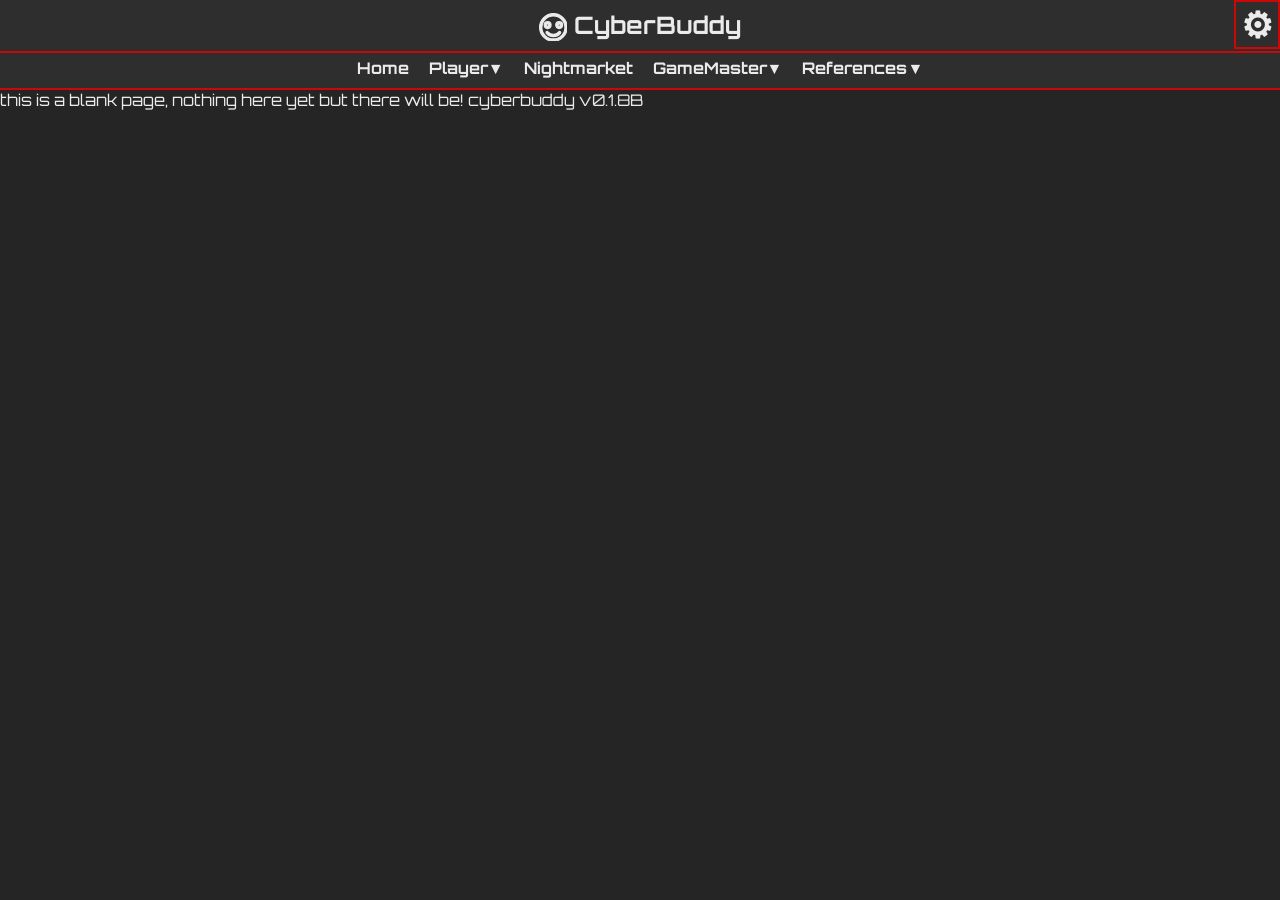
<file: index.html>
<!DOCTYPE html>
<html lang="en">
<head>
    <meta charset="UTF-8">
    <title>CyberBuddy</title>
    <link href="https://fonts.googleapis.com/css2?family=Orbitron&display=swap" rel="stylesheet">
    <link rel="stylesheet" href="master.css">
</head>
<body>
    <div class="mainbody">
        this is a blank page, nothing here yet but there will be!
        cyberbuddy v0.1.8B
    </div>
<script src="theme.js"></script>
<script src="header.js"></script>
</body>
</html>
</file>
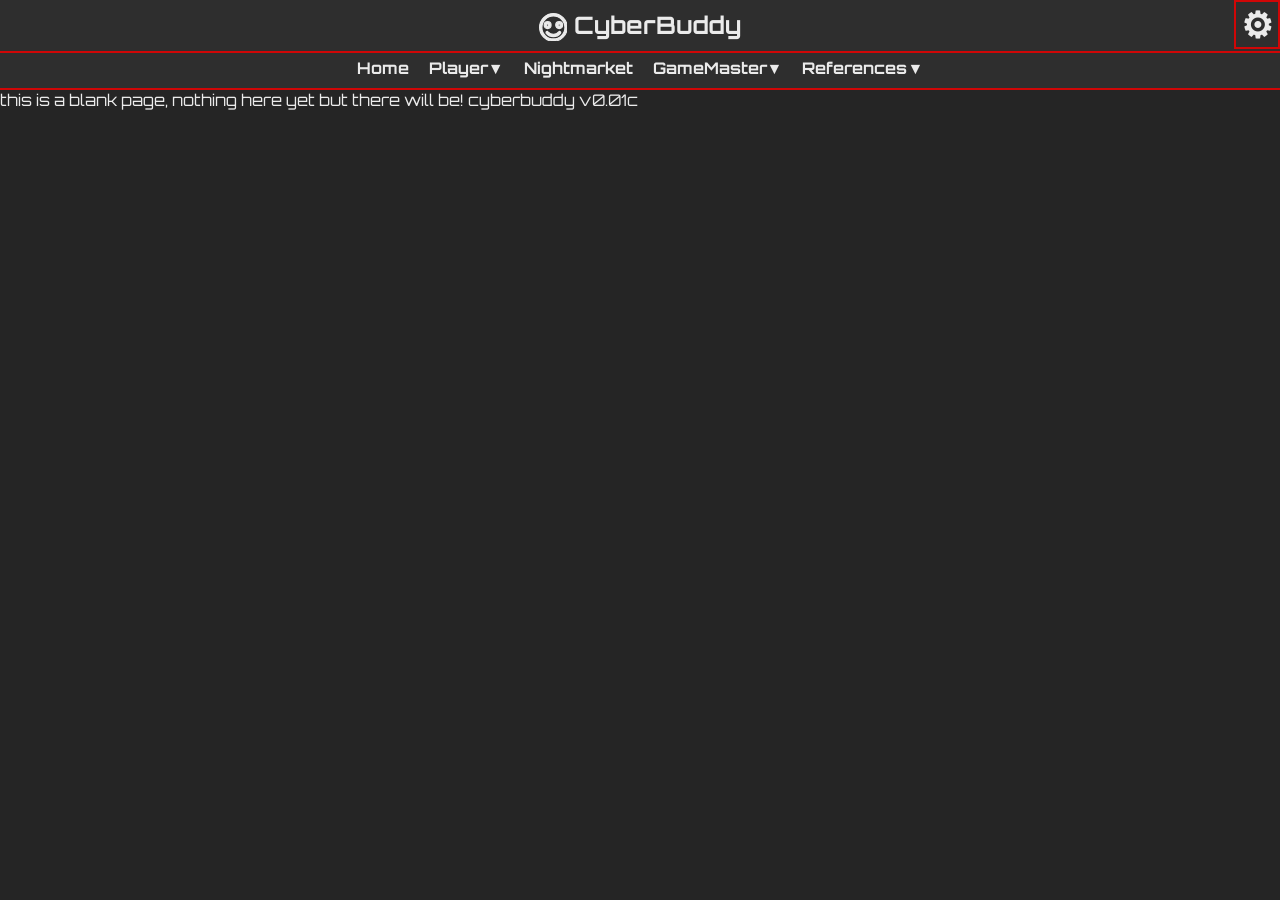
<file: main.html>
<!DOCTYPE html>
<html lang="en">
<head>
    <meta charset="UTF-8">
    <title>CyberBuddy</title>
    <link href="https://fonts.googleapis.com/css2?family=Orbitron&display=swap" rel="stylesheet">
    <link rel="stylesheet" href="master.css">
</head>
<body>
    <div class="mainbody">
        this is a blank page, nothing here yet but there will be!
        cyberbuddy v0.01c
    </div>
<script src="theme.js"></script>
<script src="header.js"></script>
</body>
</html>
</file>
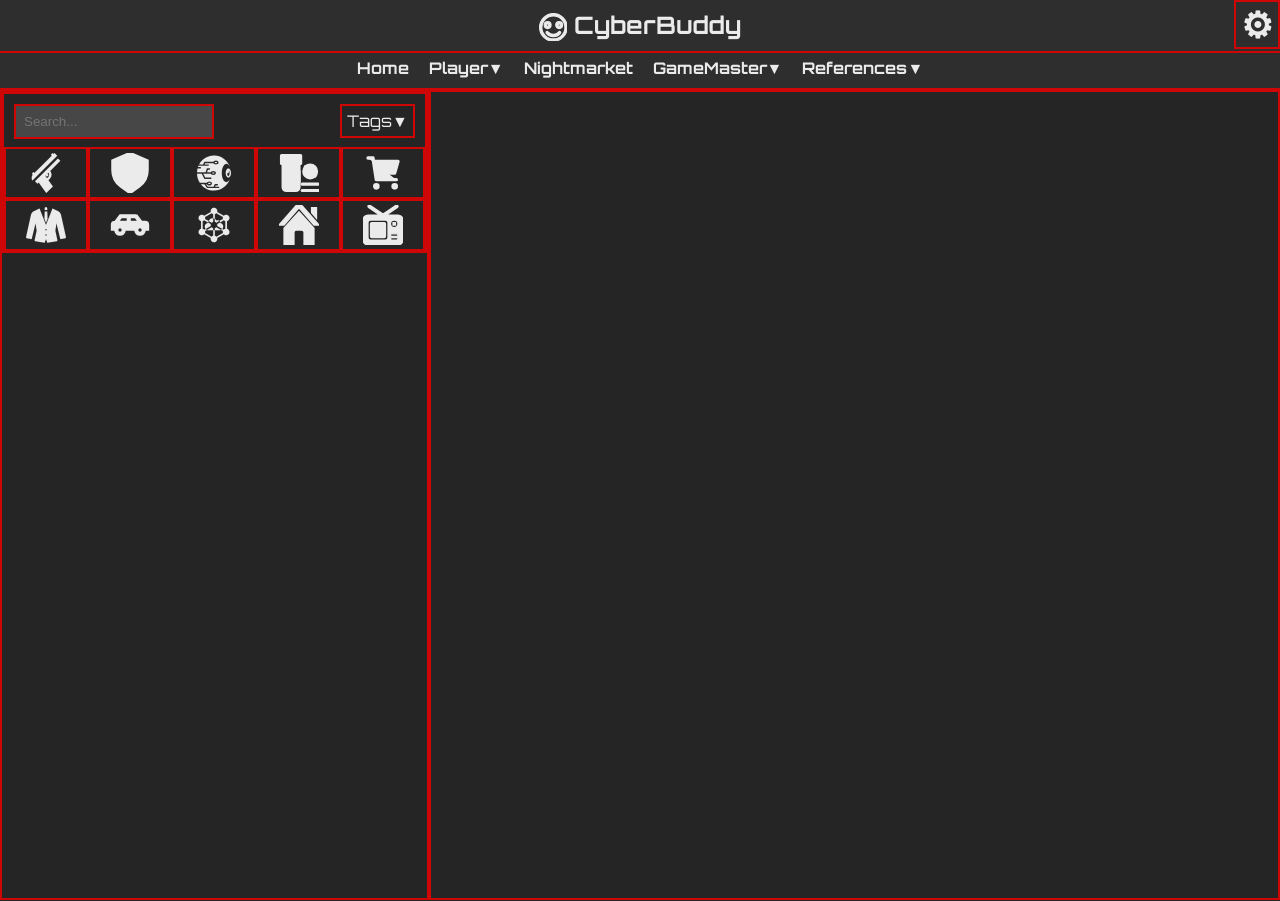
<file: nightmarket.html>
<!DOCTYPE html>
<html lang="en">
<head>
    <meta charset="UTF-8">
    <title>CyberBuddy</title>
    <link href="https://fonts.googleapis.com/css2?family=Orbitron&display=swap" rel="stylesheet">
    <link rel="stylesheet" href="master.css">
    <link rel="stylesheet" href="nightmarket.css">
</head>
<body onload="renderItems();">
    <div class="mainbody">
        <div  style="border: 2px solid var(--accent-color); width: 33.5%; float: left;" >
            <div style="border: 2px solid var(--accent-color); height: 20%;">
                <div class = "nmsearch" style="height: 33.5%; padding: 10px;">
                    <input id="search" placeholder="Search..."class="searchbar">
                    <div class ="tagboxbtn">Tags▼
                        <div id="tagbox" class="tagbox">
                            <div id="sourcefilters" style="padding: 5px; display: block;">stuff</div>
                            <div id="tagFilters" style="padding: 5px; display: block;">stuff</div>
                        </div>
                    </div>
                </div>
                <div id="buttonholder">
                    <a onclick="activeCategory ='weapons'; loadnightmarket();">
                        <svg viewBox="0 0 512 512" class="nmicon">
                            <path d="M363.929,0l-12.346,12.346L340.036,0.799l-21.458,21.458l11.547,11.547L107.782,256.147L96.235,244.6l-21.458,21.458 l11.863,11.863c-17.171,21.661-18.478,51.842-3.925,74.805L399.683,35.755L363.929,0z"/>
                            <path d="M304.934,330.282c27.516-27.516,29.126-71.268,4.845-100.695l129.522-129.523l-30.506-30.506L115.402,362.954 l30.506,30.506l16.191-16.191L259.625,512l84.679-84.679l-57.279-79.13L304.934,330.282z M269.003,323.296l-18.666-25.788 l-3.561-4.919l5.696-5.696l15.814,15.814l21.458-21.458l-15.814-15.814l14.228-14.228c12.546,17.432,10.985,41.949-4.683,57.617 L269.003,323.296z"/>
                        </svg>
                          
                    </a>
                    <a onclick="activeCategory ='armor'; loadnightmarket();">
                        <svg viewBox="0 0 16 16" class="nmicon">
                        <path d="M4.35009 13.3929L8 16L11.6499 13.3929C13.7523 11.8912 15 9.46667 15 6.88306V3L8 0L1 3V6.88306C1 9.46667 2.24773 11.8912 4.35009 13.3929Z"/>
                      </svg>
                      
                    </a>
                    <a onclick="activeCategory ='cyberware'; loadnightmarket();">
                        <svg viewBox="0 0 512 512" class="nmicon">
                        <path d="M255.565 30.643c-81.598 0-152.721 46.707-189.777 115.92h50.29l16.74-33.481h115.865c2.055-4.234 5.416-7.771 9.246-10.324 6.302-4.201 14.192-6.414 22.748-6.414 8.555 0 16.446 2.213 22.748 6.414 6.302 4.2 11.361 11.054 11.361 19.324 0 8.27-5.06 15.123-11.361 19.324-6.302 4.201-14.193 6.414-22.748 6.414-8.556 0-16.446-2.213-22.748-6.414-3.83-2.553-7.193-6.09-9.248-10.326H143.94l-7.74 15.482h52.402v17.999H57.143a228.822 228.822 0 0 0-5.96 15.48h36.974v17.998H45.802c-4.006 15.707-6.415 32.092-7.051 48.963h109.883l16.742-50.22h39.967v17.997h-26.996l-10.743 32.223h47.594c2.056-4.235 5.418-7.773 9.248-10.326 6.302-4.201 14.193-6.414 22.748-6.414 8.556 0 16.446 2.213 22.748 6.414 6.302 4.2 11.364 11.054 11.364 19.324 0 8.27-5.062 15.123-11.364 19.324-6.302 4.201-14.192 6.414-22.748 6.414-8.555 0-16.446-2.213-22.748-6.414-3.83-2.553-7.192-6.09-9.248-10.326h-95.74l24.482 48.963h78.143v17.998h-89.266l-33.482-66.961H38.751c1.614 42.826 14.69 82.527 36.129 115.922h90.096c2.055-4.235 5.42-7.773 9.25-10.326 6.302-4.201 14.19-6.414 22.746-6.414 8.555 0 16.446 2.213 22.748 6.414 6.302 4.2 11.363 11.054 11.363 19.324 0 8.27-5.061 15.123-11.363 19.324-6.302 4.201-14.193 6.414-22.748 6.414-8.556 0-16.444-2.213-22.746-6.414-3.83-2.553-7.193-6.09-9.248-10.324h-9.784l21.483 32.22h73.328l16.74-33.48h39.043v17.998h-27.92l-7.742 15.483h52.402v17.998H167.046l-33.483-50.219H87.716c39.81 50.37 100.234 82.44 167.85 82.44 92.336 0 171.262-59.806 202.581-144.358-4.882 10.507-10.77 19.344-17.916 25.893-7.212 6.609-16.06 10.914-25.628 10.914-9.569 0-18.417-4.305-25.63-10.914-7.212-6.61-13.145-15.546-18.054-26.182-9.818-21.272-15.537-49.542-15.537-80.711 0-31.169 5.719-59.44 15.537-80.71 4.91-10.637 10.842-19.573 18.055-26.183 7.212-6.609 16.06-10.914 25.629-10.914 9.568 0 18.416 4.305 25.628 10.914 7.146 6.549 13.034 15.386 17.916 25.893C426.828 90.448 347.902 30.643 255.565 30.643zm25.112 83.699c-5.313 0-9.98 1.533-12.766 3.39-2.786 1.858-3.348 3.375-3.348 4.35 0 .975.562 2.492 3.348 4.35 2.787 1.857 7.453 3.39 12.766 3.39s9.979-1.533 12.765-3.39c2.787-1.858 3.346-3.375 3.346-4.35 0-.975-.56-2.492-3.346-4.35-2.786-1.857-7.452-3.39-12.765-3.39zm159.037 83.44c-11.598 0-20.097 8.806-25.37 19.35-5.272 10.545-8.163 24.04-8.163 38.868 0 14.829 2.891 28.323 8.164 38.867 5.272 10.545 13.77 19.352 25.369 19.352 11.598 0 20.098-8.807 25.371-19.352 5.273-10.544 8.164-24.038 8.164-38.867 0-14.829-2.891-28.323-8.164-38.867-5.273-10.545-13.773-19.352-25.371-19.352zm4.613 20.157c1.556 1.497 3.261 3.769 4.93 7.106 3.662 7.324 6.299 18.517 6.299 30.955 0 12.438-2.637 23.63-6.3 30.955-3.662 7.324-7.506 9.57-9.542 9.57-2.036 0-5.88-2.246-9.543-9.57-3.663-7.324-6.297-18.517-6.297-30.955 0-.253.008-.502.01-.754a16.458 24.686 0 0 0 7.604 2.81 16.458 24.686 0 0 0 16.457-24.685 16.458 24.686 0 0 0-3.618-15.432zm-197.133 30.32c-5.313 0-9.977 1.534-12.763 3.391-2.787 1.858-3.348 3.375-3.348 4.35 0 .975.561 2.492 3.348 4.35 2.786 1.857 7.45 3.39 12.763 3.39 5.314 0 9.98-1.533 12.766-3.39 2.786-1.858 3.348-3.375 3.348-4.35 0-.975-.562-2.492-3.348-4.35-2.786-1.857-7.452-3.39-12.766-3.39zm-50.222 133.919c-5.314 0-9.978 1.533-12.764 3.39-2.786 1.858-3.348 3.375-3.348 4.35 0 .975.562 2.492 3.348 4.35 2.786 1.857 7.45 3.39 12.764 3.39 5.313 0 9.979-1.533 12.765-3.39 2.787-1.858 3.348-3.375 3.348-4.35 0-.975-.561-2.492-3.348-4.35-2.786-1.857-7.452-3.39-12.765-3.39z"/>
                        </svg>
                    </a>
                    <a onclick="activeCategory ='drugs'; loadnightmarket();">
                        <svg viewBox="0 0 24 24" class="nmicon" fill="none" stroke="#000" stroke-width="1.91" stroke-miterlimit="10" stroke-linecap="round" stroke-linejoin="round">
                        <path d="M2.48 6.27H12V20.55a1.95 1.95 0 0 1-1.95 1.95H4.43a1.95 1.95 0 0 1-1.95-1.95V6.27Z"/>
                        <rect x="1.52" y="1.5" width="11.45" height="4.77"/>
                        <rect x="7.25" y="11.05" width="4.77" height="6.68"/>
                        <circle cx="18.7" cy="11.05" r="3.82"/>
                        <line x1="23.48" y1="22.5" x2="13.93" y2="22.5"/>
                        <line x1="23.48" y1="18.68" x2="13.93" y2="18.68"/>
                        <line x1="15.84" y1="8.18" x2="21.57" y2="13.91"/>
                      </svg>                      
                    </a>
                    <a onclick="activeCategory ='gear'; loadnightmarket();">
                        <svg viewBox="0 0 24 24" fill="none" class="nmicon" stroke="#000" stroke-width="2" stroke-linecap="round" stroke-linejoin="round">
                        <path d="M6.29977 5H21L19 12H7.37671M20 16H8L6 3H3M9 20C9 20.5523 8.55228 21 8 21C7.44772 21 7 20.5523 7 20C7 19.4477 7.44772 19 8 19C8.55228 19 9 19.4477 9 20ZM20 20C20 20.5523 19.5523 21 19 21C18.4477 21 18 20.5523 18 20C18 19.4477 18.4477 19 19 19C19.5523 19 20 19.4477 20 20Z"/>
                        </svg>                         
                    </a>
                    <a onclick="activeCategory ='fashion'; loadnightmarket();">
                        <svg viewBox="0 0 512 512" class="nmicon">
                            <path d="M511.735 411.733l-64.819-288.538c-4.356-19.391-17.332-35.718-35.238-44.346l-72.443-34.884-83.231 213.436-83.24-213.436-72.442 34.884c-17.906 8.628-30.882 24.955-35.238 44.346L0.265 411.733c-1.309 5.842 2.356 11.633 8.189 12.959l53.134 11.996c5.766 1.3 11.507-2.262 12.917-8.003l47.665-195.183 14.335 95.6-25.64 119.668c-.785 3.672-.025 7.497 2.127 10.578 2.136 3.073 5.454 5.133 9.169 5.665l117.11 17.036 16.732-46.474 16.724 46.474 117.11-17.036c3.707-.532 7.032-2.592 9.169-5.665 2.152-3.081 2.912-6.906 2.127-10.578l-25.638-119.668 14.335-95.6 47.664 195.183c1.401 5.741 7.151 9.304 12.917 8.003l53.135-11.996c5.833-1.326 9.498-7.117 8.189-12.959zM256.004 394.418c-5.598 0-10.131-4.542-10.131-10.131 0-5.597 4.533-10.131 10.131-10.131 5.589 0 10.122 4.534 10.122 10.131 0 5.589-4.533 10.131-10.122 10.131zm0-68.508c-5.598 0-10.131-4.534-10.131-10.131 0-5.589 4.533-10.122 10.131-10.122 5.589 0 10.122 4.533 10.122 10.122 0 5.597-4.533 10.131-10.122 10.131z"/>
                            <polygon points="270.348 65.535 273.53 53.075 267.874 29.952 243.156 29.952 237.491 53.075 240.682 65.535"/>
                            <polygon points="275.861 175.343 271.943 83.408 240.057 83.408 236.14 175.343 256.004 227.111"/>
                          </svg>                          
                    </a>
                    <a onclick="activeCategory ='vehicles'; loadnightmarket();">
                        <svg viewBox="0 0 24 24" class="nmicon">
                            <path d="M16 6l3 4h2c1.11 0 2 0.89 2 2v3h-2c0 1.66-1.34 3-3 3s-3-1.34-3-3H9c0 1.66-1.34 3-3 3s-3-1.34-3-3H1v-3c0-1.11.89-2 2-2l3-4H16M10.5 7.5H6.75L4.86 10h5.64V7.5M12 7.5V10h5.14l-1.89-2.5H12M6 13.5c-.83 0-1.5.67-1.5 1.5s.67 1.5 1.5 1.5 1.5-.67 1.5-1.5-.67-1.5-1.5-1.5M18 13.5c-.83 0-1.5.67-1.5 1.5s.67 1.5 1.5 1.5 1.5-.67 1.5-1.5-.67-1.5-1.5-1.5z"/>
                        </svg>                          
                    </a>
                    <a onclick="activeCategory ='netrunning'; loadnightmarket();">
                        <svg viewBox="0 0 512 512" class="nmicon">
                            <path fill-rule="evenodd" clip-rule="evenodd" d="M225.681,285.498c0.12,0.12,0.237,0.238,0.35,0.35 
                              c3.094,3.084,6.43,5.584,10.009,7.505c3.009,1.656,6.19,2.897,9.544,3.725v25.716h-59.067
                              c-0.428,0.003-0.854,0.003-1.28,0c-0.058,0-0.115,0-0.175,0h-1.28c-6.036-0.139-11.644-1.302-16.819-3.49L225.681,285.498z 
                              M266.359,177.57c4.695,2.551,9.078,5.849,13.152,9.891c3.846,3.839,7.027,7.95,9.545,12.336
                              c2.057-1.646,4.266-2.945,6.633-3.899c3.299-1.354,6.885-2.032,10.766-2.036c7.818-0.02,14.49,2.715,20.021,8.204
                              c0.318,0.317,0.629,0.647,0.93,0.989l-41.084,23.621c-0.07-0.123-0.148-0.24-0.234-0.349c-0.125-0.054-0.242-0.111-0.348-0.175
                              c-1.787-1.772-3.652-3.345-5.588-4.713c-4.238-3.007-8.834-5.12-13.793-6.342V177.57z 
                              M130.357,196.188c-5.708,5.686-12.207,9.409-19.495,11.172v97.337c7.246,1.757,13.706,5.426,19.379,10.998
                              c0.068,0.062,0.146,0.118,0.233,0.173c0.107,0.093,0.224,0.19,0.349,0.291l18.04-10.414c-7.078-8.423-10.629-18.295-10.649-29.613
                              c0.03-10.884,3.328-20.426,9.893-28.626c1.182-1.47,2.461-2.904,3.841-4.306c8.632-8.594,18.952-13.111,30.962-13.557
                              c-0.011-0.753-0.011-1.51,0-2.269c0-0.444,0-0.89,0-1.339l32.298,18.618c-0.477,1.822-0.826,3.704-1.048,5.644
                              c-0.275,1.863-0.431,3.784-0.465,5.76c0.024,4.015,0.528,7.836,1.513,11.463l-66.228,38.225c0.938,1.142,1.947,2.248,3.027,3.316
                              c0.496,0.5,1,0.984,1.513,1.454c4.102,3.812,8.582,6.721,13.442,8.728l-25.896,14.952c1.008,3.594,1.552,7.375,1.63,11.346
                              c0.001,0.077,0.001,0.154,0,0.234c-0.079,3.918-0.604,7.643-1.572,11.17l84.501,48.698c0.133-0.116,0.27-0.232,0.407-0.349l0.058-0.059
                              c5.7-5.625,12.219-9.329,19.554-11.113v-71.389h20.717v-25.716c7.268-1.764,13.75-5.486,19.438-11.171
                              c0.09-0.048,0.188-0.086,0.291-0.116c0.092-0.12,0.189-0.236,0.291-0.35l58.719,33.921c-5.559,2.324-11.611,3.488-18.158,3.49
                              c-0.059,0-0.115,0-0.172,0h-60.408v71.33c7.266,1.797,13.744,5.502,19.438,11.113c0.07,0.043,0.146,0.082,0.234,0.116
                              c0.102,0.106,0.199,0.22,0.291,0.35l84.555-48.641c-1.023-3.647-1.545-7.489-1.57-11.521c0.025-4.068,0.529-7.948,1.514-11.637
                              l-25.723-14.661c4.367-1.853,8.441-4.411,12.223-7.68c0.904-0.784,1.797-1.618,2.674-2.502c1.08-1.07,2.107-2.178,3.086-3.316
                              l-66.342-38.341c0.949-3.527,1.453-7.272,1.514-11.229c0-0.078,0-0.155,0-0.232c-0.014-0.709-0.033-1.407-0.061-2.095
                              c-0.191-3.182-0.676-6.228-1.453-9.135l38.002-21.877c-0.063,2.479-0.41,4.845-1.049,7.098c10.039,1.364,18.809,5.786,26.303,13.267
                              c4.195,4.169,7.438,8.746,9.719,13.73c2.65,5.838,3.969,12.237,3.957,19.201c0.012,11.313-3.479,21.187-10.475,29.613
                              l17.926,10.298c0.16-0.143,0.318-0.279,0.465-0.406v-0.06c5.695-5.593,12.174-9.277,19.438-11.055v-97.104
                              c-7.268-1.794-13.748-5.479-19.438-11.055v-0.058c-0.133-0.095-0.27-0.192-0.406-0.291l-46.439,26.821c0-0.279,0-0.551,0-0.814
                              c0.016-3.875-0.645-7.463-1.98-10.764c-1.219-2.995-3.002-5.749-5.354-8.262l43.414-24.96c-0.984-3.649-1.488-7.489-1.514-11.521
                              c0.025-3.99,0.529-7.792,1.514-11.403l-84.617-48.755c-0.117,0.119-0.236,0.236-0.348,0.349c-5.709,5.665-12.207,9.37-19.496,11.113
                              v59.694c-4.08-2.239-8.385-3.907-12.919-5.004c-2.534-0.604-5.134-1.03-7.798-1.279v-53.296c-7.357-1.789-13.896-5.532-19.611-11.228
                              c-0.112-0.111-0.229-0.229-0.35-0.349l-84.559,48.755c0.969,3.531,1.493,7.254,1.572,11.172c0.001,0.076,0.001,0.154,0,0.231
                              c-0.079,3.997-0.623,7.798-1.63,11.405l46.499,26.646c2.73-6.214,6.707-11.916,11.93-17.106c1.364-1.356,2.761-2.636,4.189-3.84
                              c10.171-8.462,22.101-12.69,35.79-12.683c2.078,0.008,4.115,0.124,6.11,0.349v43.811c-3.793,0.915-7.361,2.35-10.708,4.306
                              c-3.125,1.791-6.055,4.041-8.787,6.749c-0.087,0.063-0.186,0.121-0.291,0.175c-0.069,0.092-0.147,0.189-0.232,0.291
                              l-38.059-21.993c-1.357,3.085-2.425,6.285-3.201,9.6c-0.853,3.762-1.318,7.68-1.396,11.754l-52.319-30.081
                              c-0.03,0.069-0.069,0.128-0.115,0.175C130.428,196.104,130.388,196.142,130.357,196.188z 
                              M225.972,47.127l0.116-0.058c6.775-6.69,14.709-10.646,23.802-11.869c1.963-0.265,3.98-0.4,6.053-0.407
                              c11.616,0.025,21.567,4.117,29.854,12.276l0.115,0.058c8.129,8.182,12.262,18.073,12.396,29.672c0.002,0.084,0.002,0.181,0,0.291
                              c-0.098,3.972-0.662,7.753-1.688,11.346l84.5,48.64c0.152-0.113,0.307-0.23,0.465-0.349v-0.175c8.27-8.109,18.262-12.163,29.971-12.159
                              c11.596-0.014,21.529,4.039,29.795,12.159l0.117,0.232c3.123,3.127,5.662,6.502,7.623,10.124c3.078,5.874,4.65,12.39,4.713,19.549
                              c0.002,0.077,0.002,0.155,0,0.232c-0.123,11.642-4.256,21.513-12.393,29.615c-5.721,5.717-12.24,9.46-19.555,11.229v96.988
                              c7.291,1.743,13.791,5.428,19.494,11.055l0.117,0.118c8.107,8.2,12.223,18.111,12.336,29.729c0.002,0.057,0.002,0.116,0,0.175
                              c-0.068,6.587-1.426,12.601-4.074,18.037c-2.004,4.223-4.779,8.1-8.318,11.636c-8.285,8.264-18.234,12.396-29.855,12.394
                              c-11.715-0.007-21.703-4.139-29.971-12.394c-0.146-0.127-0.283-0.243-0.406-0.35l-84.559,48.7c1.025,3.555,1.59,7.336,1.688,11.345
                              c0.002,0.109,0.002,0.205,0,0.291c-0.143,11.642-4.295,21.512-12.453,29.614c-6.988,6.995-15.174,11.027-24.559,12.102
                              c-1.738,0.205-3.523,0.303-5.354,0.291c-11.694-0.009-21.665-4.139-29.912-12.393c-8.171-8.135-12.265-18.046-12.279-29.732
                              c0.006-4.031,0.491-7.87,1.455-11.518l-84.384-48.7c-0.111,0.127-0.228,0.245-0.349,0.35c-0.046,0.032-0.086,0.068-0.117,0.116
                              c-8.301,8.266-18.272,12.396-29.912,12.394c-11.713-0.01-21.704-4.139-29.971-12.394c-4.156-4.146-7.239-8.762-9.252-13.848
                              c-1.997-4.88-3.006-10.195-3.027-15.941c0.025-11.646,4.118-21.572,12.279-29.788l0.059-0.116c5.7-5.586,12.217-9.252,19.554-10.998
                              V207.36c-7.359-1.771-13.896-5.495-19.613-11.172c-8.17-8.134-12.263-18.044-12.279-29.73c0.002-7.532,1.689-14.358,5.064-20.479
                              c1.895-3.353,4.3-6.493,7.215-9.426l0.059-0.116c8.25-8.11,18.223-12.164,29.912-12.16c11.598-0.013,21.529,4.041,29.796,12.16
                              c0.068,0.101,0.146,0.197,0.233,0.291c0.146,0.111,0.281,0.227,0.406,0.349l84.326-48.64c-0.964-3.626-1.449-7.448-1.455-11.461
                              C213.757,65.312,217.831,55.362,225.972,47.127z" />
                          </svg>
                          
                    </a>
                    <a onclick="activeCategory ='lifestyle'; loadnightmarket();">
                        <svg viewBox="0 0 32 32" class="nmicon">
                            <path d="M0 16h4l12-13.696 12 13.696h4l-13.984-16h-4zM4 32h8v-9.984q0-0.832.576-1.408t1.44-.608h4q.8 0 1.408.608t.576 1.408v9.984h8v-13.408l-12-13.248-12 13.248v13.408zM26.016 6.112l4 4.576v-8.672h-4v4.096z"/>
                          </svg>                          
                    </a>
                    <a onclick="activeCategory ='entertainment'; loadnightmarket();">
                        <svg viewBox="362 517 32 32" class="nmicon">
                            <path d="M387,535 C385.343,535 384,533.657 384,532 C384,530.343 385.343,529 387,529 C388.657,529 390,530.343 390,532 C390,533.657 388.657,535 387,535 Z
                              M389,542 L385,542 C384.447,542 384,541.553 384,541 C384,540.447 384.447,540 385,540 L389,540 C389.553,540 390,540.447 390,541 C390,541.553 389.553,542 389,542 Z
                              M389,545 L385,545 C384.447,545 384,544.553 384,544 C384,543.447 384.447,543 385,543 L389,543 C389.553,543 390,543.447 390,544 C390,544.553 389.553,545 389,545 Z
                              M382,543 C382,544.104 381.104,545 380,545 L368,545 C366.896,545 366,544.104 366,543 L366,531 C366,529.896 366.896,529 368,529 L380,529 C381.104,529 382,529.896 382,531 L382,543 Z
                              M390,525 L380.746,525 L389.518,518.965 C389.981,518.646 390.113,517.988 389.813,517.496 C389.514,517.004 388.895,516.863 388.431,517.182
                              C388.431,517.182 378.821,523.817 378.009,524.307 L367.569,517.182 C367.106,516.863 366.486,517.004 366.187,517.496 C365.887,517.988 366.019,518.646 366.482,518.965
                              L375.254,525 L366,525 C363.791,525 362,526.791 362,529 L362,545 C362,547.209 363.791,549 366,549 L390,549 C392.209,549 394,547.209 394,545 L394,529 C394,526.791 392.209,525 390,525 Z
                              M386,533 L388,533 L388,531 L386,531 L386,533 Z
                              M379,531 L369,531 C368.447,531 368,531.448 368,532 L368,542 C368,542.553 368.447,543 369,543 L379,543 C379.553,543 380,542.553 380,542 L380,532 C380,531.448 379.553,531 379,531 Z"/>
                          </svg>
                          
                    </a>
                </div>
            </div>
            <div id="itemlist" style="overflow-y: scroll;height: 72vh;">

            </div>    
        </div>
        <div id="infobox" style="border:2px solid var(--accent-color);width: 66.5%;overflow-y: scroll;">
        </div>
    </div>

<script>
    window.catalogData = [];
</script>
<script src="sourcebooks/dl-hp.js"></script>
<script src="sourcebooks/dl-cc.js"></script>
<script src="sourcebooks/dl-12gear.js"></script>


<script src="theme.js"></script>
<script src="header.js"></script>
<script src="nightmarket.js"></script>



</body>
</html>
</file>
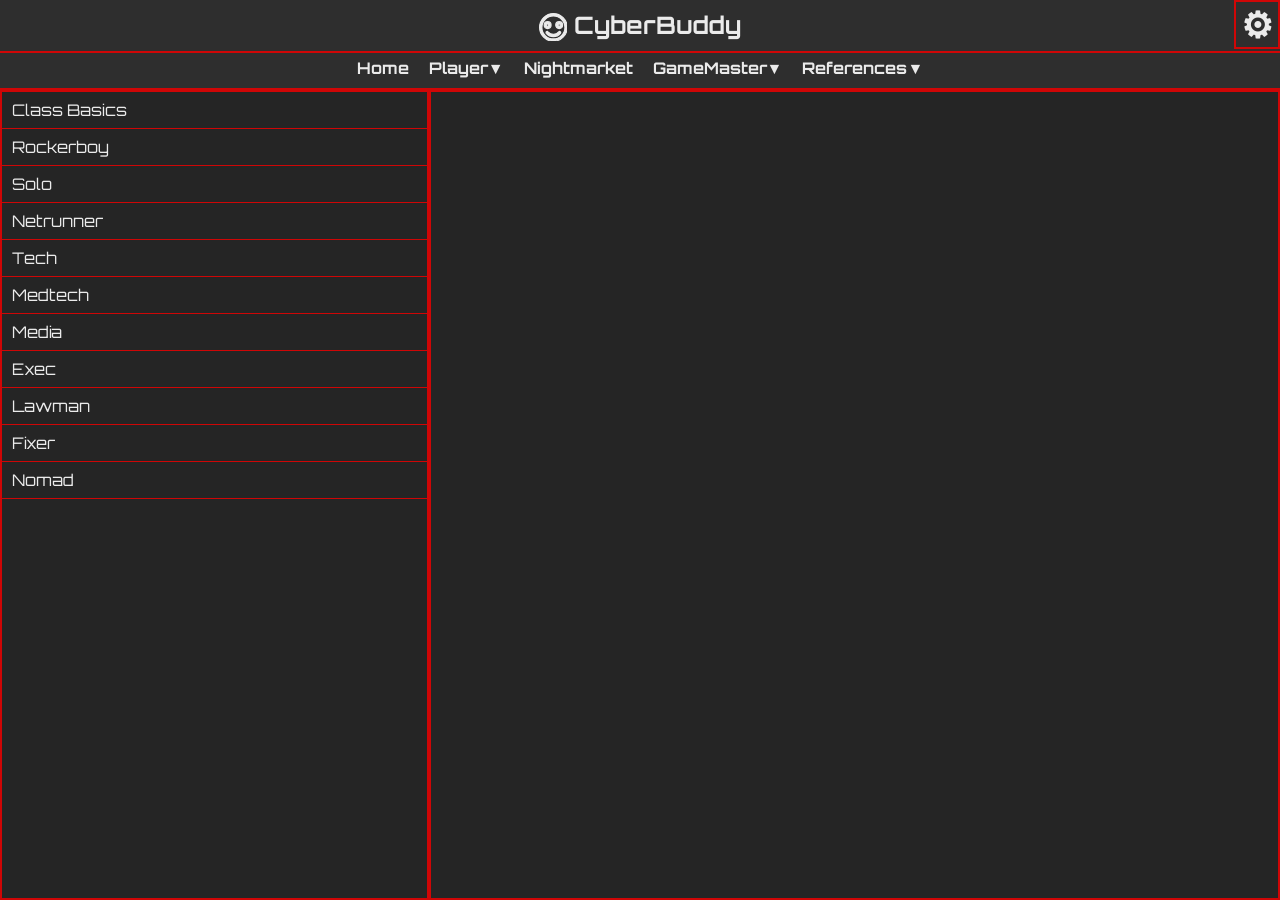
<file: roles.html>
<!DOCTYPE html>
<html lang="en">
<head>
    <meta charset="UTF-8">
    <title>CyberBuddy</title>
    <link href="https://fonts.googleapis.com/css2?family=Orbitron&display=swap" rel="stylesheet">
    <link rel="stylesheet" href="master.css">
    <link rel="stylesheet" href="roles.css">
</head>
<body>
    <div class="mainbody">
        <div class="roleselector">
            <a href="#Basics">Class Basics</a>
            <a href="#rockerboy">Rockerboy</a>
            <a href="#solo">Solo</a>
            <a href="#netrunner">Netrunner</a>
            <a href="#tech">Tech</a>
            <a href="#medtech">Medtech</a>
            <a href="#media">Media</a>
            <a href="#exec">Exec</a>
            <a href="#lawman">Lawman</a>
            <a href="#fixer">Fixer</a>
            <a href="#nomad">Nomad</a>
        </div>
        <div class="roleinfo">
            <div id="Basics">
                <div class="headerbox">
                    <a href="https://rtalsoriangames.com/cyberpunk/">CP:R</a>
                    <div>
                        <div class="headerboxtitle">Class Basics</div>
                        <div class="headerboxsub">How do classes work?</div>
                    </div>
                </div>
                <div class="roleabilitytitle">Starting out</div>
                <p><strong>Starting Characters automatically begin their Role Ability at Rank 4</strong> (unless the GM of your particular game decides to allow you to start at a higher Rank).</p>
                <div class="microtext">
                    <p>In the 2020s, Roles were basically the "job" your Character had. Roles defined what they did, but not what they were. But in the Time of the Red, the lack of structure and steady "jobs" means that a Role is more of a self-defining label.</p>
                    <p>You don't "do Solo stuff." You are a Solo—it's what defines you no matter what you do. No one in the Time of the Red pays you to punch a clock as a Solo— instead you look for gigs that are the kind of gigs a Solo would do.</p>
                    <p>In short, in the Time of the Red you are your own boss and your Role is your personal job description.</p>
                    <p>But since you are new to The Street, you're not starting at the top. Nope, you're starting near the bottom.</p>
                </div>
            </div>
            <div id="rockerboy">
                <div class="headerbox">
                    <a href="https://rtalsoriangames.com/cyberpunk/">CP:R</a>
                    <div>
                        <div class="headerboxtitle">Rockerboy</div>
                        <div class="headerboxsub">Rock-and-roll rebels who use performance, art, and rhetoric to fight authority</div>
                    </div>
                </div>
                <div class="roleabilitytitle">Role ability: Charismatic Impact</div>
                <p>The Rockerboy has the Role ability Charismatic Impact. They can influence others by sheer presence of personality. They need not be a musical performer; they can influence others through poetry, art, dance, or simply their physical presence. They could be a rocker—or a cult leader.</p>
                <div class="accenttext">Influence [Rank + 1d10]</div>
                <p>The Rockerboy can convince a group of fans to preform actions dependant on the rockerboys rank. the dv to succeed is dependant on the group size</p>
                <p>If the group of people are not already fans of the rockerboy, the rockerboy is not in combat, and the group does not dislike them they can make an influence roll to convert the group into fans</p>
                <p><strong>A single person [dv8]</strong></p>
                <p><strong>A small group (up to 6) [dv10]</strong></p>
                <p><strong>A large group [dv12]</strong></p>
                <div class="roleabilityrank">
                    <div class="accenttext">Charismatic Impact Ranks 1 and 2</div>
                    <p><strong>Venues You Can Play:</strong> Small local clubs</p>
                    <p><strong>Impact on a Single Fan (DV8):</strong> Rockerboy can convince a fan to do a small favor; buy them a drink or meal, give them a lift, etc.</p>
                    <p><strong>Impact on a Small Group of Fans (DV10):</strong> Fans ask for autographs and personal totems; stop Rockerboy in the streets to befriend them.</p>
                    <p><strong>Impact on a Huge Group of Fans (DV12):</strong> You're kidding, right? You don't have huge groups of fans yet.</p>
                </div>
                <div class="roleabilityrank">
                <div class="accenttext">Charismatic Impact Ranks 3 and 4</div>
                    <p><strong>Venues You Can Play:</strong> Well-known clubs</p>
                    <p><strong>Impact on a Single Fan (DV8):</strong> Rockerboy can convince a fan to do a major favor; go to bed with them, put in a good word, etc.</p>
                    <p><strong>Impact on a Small Group of Fans (DV10):</strong> Convince a group of fans to regularly hang out and provide party favors like booze or drugs.</p>
                    <p><strong>Impact on a Huge Group of Fans (DV12):</strong> Rockerboy has a strong local following that buys their recordings and merch.</p>
                </div>
                <div class="roleabilityrank">
                    <div class="accenttext">Charismatic Impact Ranks 5 and 6</div>
                    <p><strong>Venues You Can Play:</strong> Large, important clubs</p>
                    <p><strong>Impact on a Single Fan (DV8):</strong> Rockerboy can convince a fan to commit a minor crime; shoplift, help in a fight, etc.</p>
                    <p><strong>Impact on a Small Group of Fans (DV10):</strong> Convince fans to be the Rockerboy’s personal "posse"; constantly hang out, do favors, and provide for them.</p>
                    <p><strong>Impact on a Huge Group of Fans (DV12):</strong> Fans are spread throughout the city (and nearby cities), loyal and willing to do major favors for attention.</p>
                </div>
                <div class="roleabilityrank">
                    <div class="accenttext">Charismatic Impact Ranks 7 and 8</div>
                    <p><strong>Venues You Can Play:</strong> Small concert halls, local video feeds</p>
                    <p><strong>Impact on a Single Fan (DV8):</strong> Fan is willing to risk their life for the Rockerboy without question.</p>
                    <p><strong>Impact on a Small Group of Fans (DV10):</strong> Convince fans to commit minor crimes; shoplift, help in a fight, etc.</p>
                    <p><strong>Impact on a Huge Group of Fans (DV12):</strong> Fans are rabidly loyal; they fight rivals, maintain strong information networks, and band together to help.</p>
                </div>
                <div class="roleabilityrank">
                <div class="accenttext">Charismatic Impact Rank 9</div>
                    <p><strong>Venues You Can Play:</strong> Large concert halls, national video feed</p>
                    <p><strong>Impact on a Single Fan (DV8):</strong> Convince a fan to commit a major crime; steal expensive items, beat someone up.</p>
                    <p><strong>Impact on a Small Group of Fans (DV10):</strong> Convince fans to commit major crimes; steal or assault on behalf of the Rockerboy.</p>
                    <p><strong>Impact on a Huge Group of Fans (DV12):</strong> Fans are essentially brainwashed; they will riot, destroy property, and even kill for the Rockerboy.</p>
                </div>
                <div class="roleabilityrank">
                    <div class="accenttext">Charismatic Impact Rank 10</div>
                    <p><strong>Venues You Can Play:</strong> Huge stadiums or international video feeds</p>
                    <p><strong>Impact on a Single Fan (DV8):</strong> Fan is willing to sacrifice themselves for the Rockerboy without question.</p>
                    <p><strong>Impact on a Small Group of Fans (DV10):</strong> Convince fans to risk their lives as personal protection for the Rockerboy.</p>
                    <p><strong>Impact on a Huge Group of Fans (DV12):</strong> Fans are a global, cult-like following; they will act as a private army, doing almost anything for the Rockerboy if asked.</p>
                </div>
                <div class="roleabilitytitle"></div>
            </div>
            <div id="solo">
                <div class="headerbox">
                    <a href="https://rtalsoriangames.com/cyberpunk/">CBPR-CR</a>
                    <div>
                        <div class="headerboxtitle">Solo</div>
                        <div class="headerboxsub">Rock-and-roll rebels who use performance, art, and rhetoric to fight authority</div>
                    </div>
                </div>
            </div>
            <div id="exec">
                <div class="headerbox">
                    <a href="https://rtalsoriangames.com/cyberpunk/">CBPR-CR</a>
                    <div>
                        <div class="headerboxtitle">Exec</div>
                        <div class="headerboxsub">Rock-and-roll rebels who use performance, art, and rhetoric to fight authority</div>
                    </div>
                </div>
            </div>
        </div>
    </div>
<script src="theme.js"></script>
<script src="roles.js"></script>
<script src="header.js"></script>
</body>
</html>
</file>
<file: master.css>
/*changes color variables based on the selected theme*/
:root {
    --bg-color: #252525;
    --hover-color: #474747;
    --text-color: #ebebeb;
    --accent-color: #cf0606;
    --header-bg: #2e2e2e;
}
* {
    box-sizing: border-box;
    margin: 0;
    padding: 0;
  }
body {
    font-family: 'Orbitron', sans-serif;
    height: 100vh;
    display: flex;
    background: var(--bg-color);
    color: var(--text-color);
    overflow: hidden;
    animation: fadeIn 0.4s ease-in;
  }
  
  /* Header */
  header {
    font-weight: bold;
    position: absolute;
    top: 0;
    width: 100%;
    background: var(--header-bg);
    color: var(--text-color);
    padding: 10px;
    font-size: 1.5em;
    text-align: center;
    border-bottom: 2px solid var(--accent-color);
    z-index: 999;
    user-select: none;
  }
  .icon{
    stroke: var(--text-color);
    fill:  var(--text-color);
    width: auto;
    height: 1.2em;
    vertical-align: middle;
    display: inline-block;
    margin: 0; 
    padding: 0;
    
  }
  .mainbody {
    display: flex;
    width: 100%;
    height: 100vh;
    padding-top: 90px;
  }
  /* other main body */
  .accenttext{
    margin-top: 10px;
    color: var(--accent-color);
  }
  .microtext{
    font-size: 0.8em;
    margin-top: 5px;
    margin-bottom: 5px;
  }
  ::-webkit-scrollbar {
    width: 8px;
  }
  ::-webkit-scrollbar-track {
    background: var(--bg-color);
  }
  ::-webkit-scrollbar-thumb {
    background: var(--accent-color);
    border-radius: 4px;
  }
  ::-webkit-scrollbar-thumb:hover {
    background: var(--hover-color);
  }
  .searchbar{
    background: var(--hover-color);
    border:2px solid var(--accent-color);
    padding: 8px;
    width: 50%;
  }
  
  /* Navigation */
  .navholder {
    padding: 0px;
  }
  nav.navbar {
    position: absolute;
    top: 48px;
    width: 100%;
    background: var(--header-bg);
    border-bottom: 2px solid var(--accent-color);
    z-index: 998;
    display: flex;
    justify-content: center;
    gap: 20px;
    padding: 10px 0;
  }
  nav.navbar a {
    color: var(--text-color);
    text-decoration: none;
    font-weight: bold;
    transition: color 0.2s;
  }
  nav.navbar a:hover {
    color: var(--accent-color);
  }
  /* dropdowns */
  /* Dropdown Button */
    .dropbtn {
    color: var(--text-color);
    text-decoration: none;
    font-weight: bold;
    transition: color 0.2s;
    background: var(--header-bg);
    user-select: none;
  }
  
  /* The container <div> - needed to position the dropdown content */
  .dropdown {
    position: relative;
    display: inline-block;
  }
  
  /* Dropdown Content (Hidden by Default) */
  .dropdown-content {
    display: none;
    position: absolute;
    background-color: var(--bg-color);
    box-shadow: 0px 8px 16px 0px rgba(0,0,0,0.2);
    z-index: 2;
  }
  
  /* Links inside the dropdown */
  .dropdown-content a {
    color: var(--text-color);
    padding: 8px 10px;
    text-decoration: none;
    display: block;
  }
      /* settingsbutton */
    .stngbtn {
    margin: 0;
    float: right;
    color: var(--text-color);
    text-decoration: none;
    position: fixed;
    top: -0px;
    right: 0px;
    font-weight: bold;
    transition: color 0.2s;
    padding-left: 5px;
    padding-right: 5px;
    font-size: 150%;
    border: 2px solid var(--accent-color);
  }
  .stngdropdown-content {
    font-size: 50%;
    right: 0;
    display: none;
    position: absolute;
    background-color: var(--bg-color);
    box-shadow: 0px 8px 16px 0px rgba(0,0,0,0.2);
    z-index: 1;
    border: 2px solid var(--accent-color);
  }
  
  /* Links inside the dropdown */
  .stngdropdown-content a {
    color: var(--text-color);
    padding: 8px 10px;
    text-decoration: none;
    display: block;
  }
  
  /* Change color of dropdown links on hover */
  .dropdown-content a:hover {background-color: var(--hover-color);}
  .stngdropdown-content a:hover {background-color: var(--hover-color);}
  
  /* Show the dropdown menu on hover */
  .dropdown:hover .dropdown-content {display: block;}
  .stngbtn:hover .stngdropdown-content {display: block;}
  
  /* Change the background color of the dropdown button when the dropdown content is shown */
  .dropdown:hover .dropbtn {color: var(--accent-color);}
  .stngbtn:hover .stngdropbtn {color: var(--accent-color);}

  /* player dropdown css */
</file>
<file: nightmarket.css>
#buttonholder {
    display: grid;
    grid-template-columns: repeat(5, 1fr); /* Two vertical columns */
    grid-template-rows: repeat(2, 1fr);   /* Five rows */
    gap: 0px;
    height: 66.5%;
  }
  
  #buttonholder a {
    display: flex;
    align-items: center;
    justify-content: center;
    background: var(--bg-color);
    border: 2px solid var(--accent-color);
    padding: 0;
  }
  
  .nmicon{
    stroke: var(--text-color);
    fill:  var(--text-color);
    width: auto;
    height: 2.5em;
    vertical-align: middle;
    display: inline-block;
    margin: 0; 
    padding: 0;
  }

  .itembtn{
    border:2px solid var(--accent-color);
  }
  .itemdets{
    user-select: none;
    display: inline-block;
    padding: 4px;
    width: 30%;
  }
  .itemdetsb{
    user-select: none;
    border-left: 2px solid var(--accent-color);
    border-right: 2px solid var(--accent-color);
    display: inline-block;
    padding: 4px;
    width:50%;
  }
  .itemdetsc{
    user-select: none;
    display: inline-block;
    padding: 4px;
    width:20%;
  }

  .tagboxbtn{
    user-select: none;
    border: 2px solid var(--accent-color);
    padding: 5px;
    float:right;
  }

  .tagbtn{
    border: 2px solid var(--accent-color);
    font-size: 0.8em;
    padding: 2px;
    display: flex;
    gap: 8px;
    user-select: none;
  }

  .tagbox{
    user-select: none;
    padding: 5px;
    display: none;
    position: absolute;
    background-color: var(--bg-color);
    box-shadow: 0px 8px 16px 0px rgba(0,0,0,0.2);
    z-index: 1;
    border: 2px solid var(--accent-color);
    right: 66.5%;
  }
  .tagboxbtn:hover .tagbox {display: flex;}

  .tagbtn.w { background-color: green; color:var(--bg-color); }
  .tagbtn.n  { background-color: var(--bg-color); color: var(--text-color); }
  .tagbtn.b   { background-color: red; color:var(--bg-color); }

  .itembtn:hover {background-color: var(--hover-color);}

  #buttonholder a:hover {background-color: var(--hover-color);}
</file>
<file: roles.css>
/* roles page */
.roleselector {
    width: 33.5%;
    border: 2px solid var(--accent-color);
  }
  .roleselector a{
    color: var(--text-color);
    padding: 8px 10px;
    text-decoration: none;
    display: block;
    border-bottom: 1px solid var(--accent-color);
    user-select: none;
  }
  .roleselector a:hover {color:var(--accent-color);background-color: var(--hover-color);}
  .roleinfo {
    width: 66.5%;
    border: 2px solid var(--accent-color);
    float: right;
    padding: 10px;
  }
  .roleinfo > div {
    height: 100%;
    display: none;
    overflow-y: scroll;
    padding-right: 10px;
  }
  .roleinfo > div.active {
    display: block;
  }
  .headerbox {
    width:100%;
  }
  .headerbox a{
    float: right;
    font-size: 200%;
    color: var(--accent-color);
  }
  .headerboxtitle{
    font-size: 200%;
  }
  .headerboxsub{
    font-style:italic;
  }
  .roleabilitytitle{
    font-size: 120%;
    border-bottom: 2px solid var(--accent-color);
    margin-top: 20px;
    margin-bottom: 10px;
    color: var(--accent-color);
  }
  .roleabilityrank{
    margin-top: 10px;
    font-size: 100%;
  }
</file>
